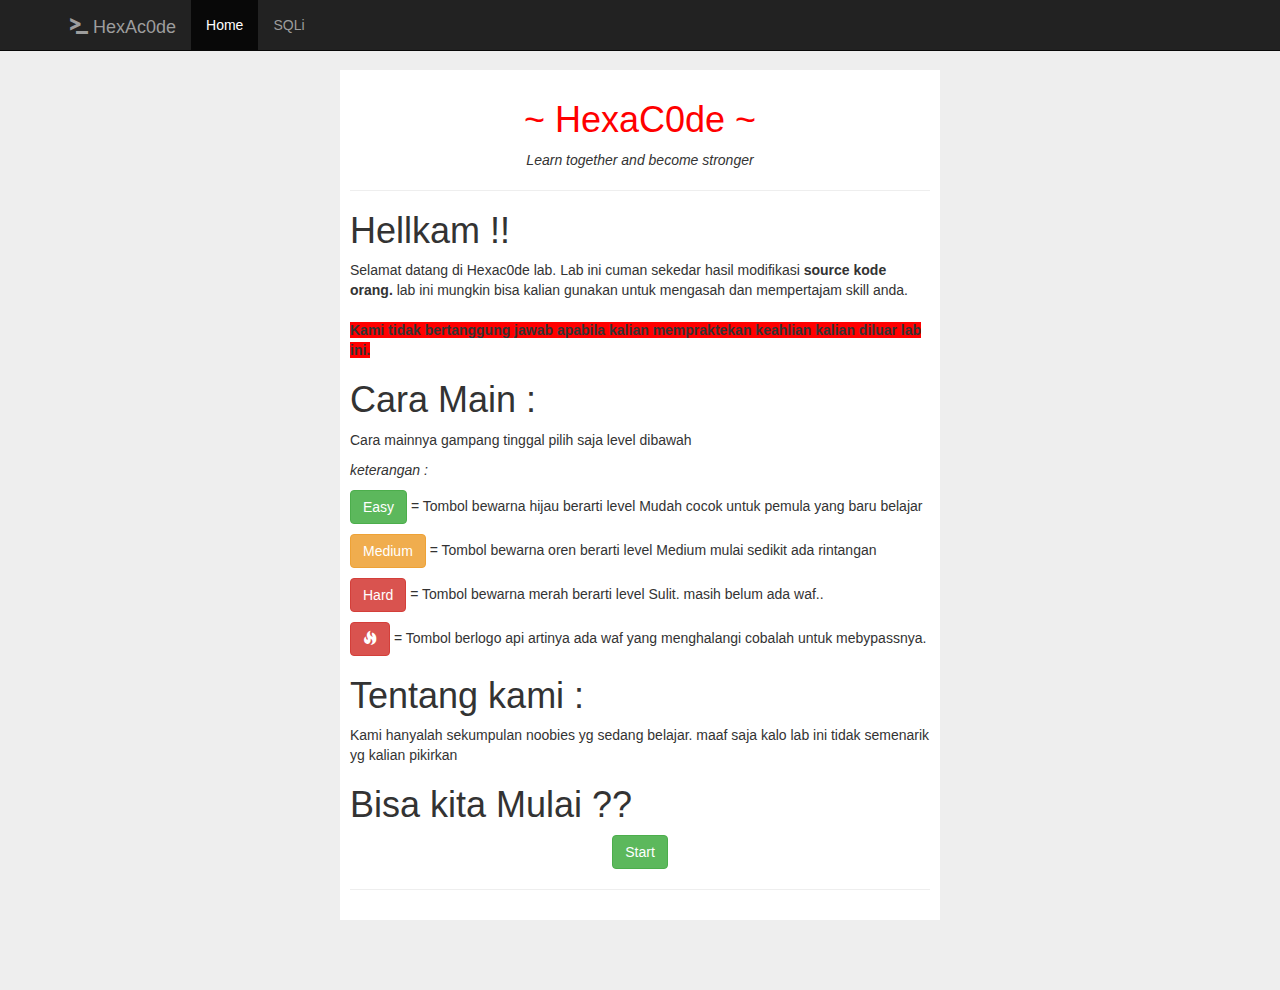
<file: index.html>
<!DOCTYPE html>
<html>
<head>

	<meta charset="utf-8">
	<meta description="Simple Lab">
	<meta author="HexAc0de">
	<title> HexAc0de : Simple Lab </title>

  <!--CSS -->
	<link href="css/bootstrap.min.css" rel="stylesheet" >
	<link href="css/style.css" rel="stylesheet" >

</head>

  <!-- Menu navigasi -->

    <nav class="navbar navbar-inverse navbar-fixed-top">
      <div class="container">
        <div class="navbar-header">
          <button type="button" class="navbar-toggle collapsed" data-toggle="collapse" data-target="#navbar" aria-expanded="false" aria-controls="navbar">
            <span class="sr-only">Toggle navigation</span>
            <span class="icon-bar"></span>
            <span class="icon-bar"></span>
            <span class="icon-bar"></span>
          </button>
          <a class="navbar-brand" ><span class="glyphicon glyphicon-console" aria-hidden="true"></span> HexAc0de</a>
        </div>
        <div id="navbar" class="collapse navbar-collapse">
          <ul class="nav navbar-nav">
            <li class="active"><a href="index.html">Home</a></li>
            <li><a href="chall.html">SQLi</a></li>
          </ul>
        </div>
      </div>
    </nav>

<main>
  <div class="konten">
    <h1 align="center" id="judul">~ HexaC0de ~</h1>
    <p align="center" class="text-mute"><i>Learn together and become stronger</i></p>
    <hr>
  </div>

  <div class="Index">
    <h1> Hellkam !! </h1>
    <p> Selamat datang di Hexac0de lab. Lab ini cuman sekedar hasil modifikasi <strong>source kode orang. </strong>lab ini mungkin bisa kalian gunakan untuk mengasah dan mempertajam skill anda. <br><br><span id="warn"><b>Kami tidak bertanggung jawab apabila kalian mempraktekan keahlian kalian diluar lab ini.</b></span>

    <h1> Cara Main : </h1>
    <p>Cara mainnya gampang tinggal pilih saja level dibawah</p>
    <p><i> keterangan : </i></p>
      <p><button class="btn btn-success">Easy</button> = Tombol bewarna hijau berarti level Mudah cocok untuk pemula yang baru belajar </p>
      <p><button class="btn btn-warning">Medium</button> = Tombol bewarna oren berarti level Medium mulai sedikit ada rintangan </p>
      <p><button class="btn btn-danger">Hard</button> = Tombol bewarna merah berarti level Sulit. masih belum ada waf.. </p>
      <p><button class="btn btn-danger"><span class="glyphicon glyphicon-fire" aria-hidden="true"></span></button> = Tombol berlogo api artinya ada waf yang menghalangi cobalah untuk mebypassnya.</p>


    <h1> Tentang kami : </h1>
    <p> Kami hanyalah sekumpulan noobies yg sedang belajar. maaf saja kalo lab ini tidak semenarik yg kalian pikirkan</p>

    <h1> Bisa kita Mulai ??</h1>
    <div align="center">
      <button class="btn btn-success"><a href="chall.html" style="text-decoration: none"> Start</a> </button>
    </div>
    <hr>

  </div>
</main>

</html>
</file>
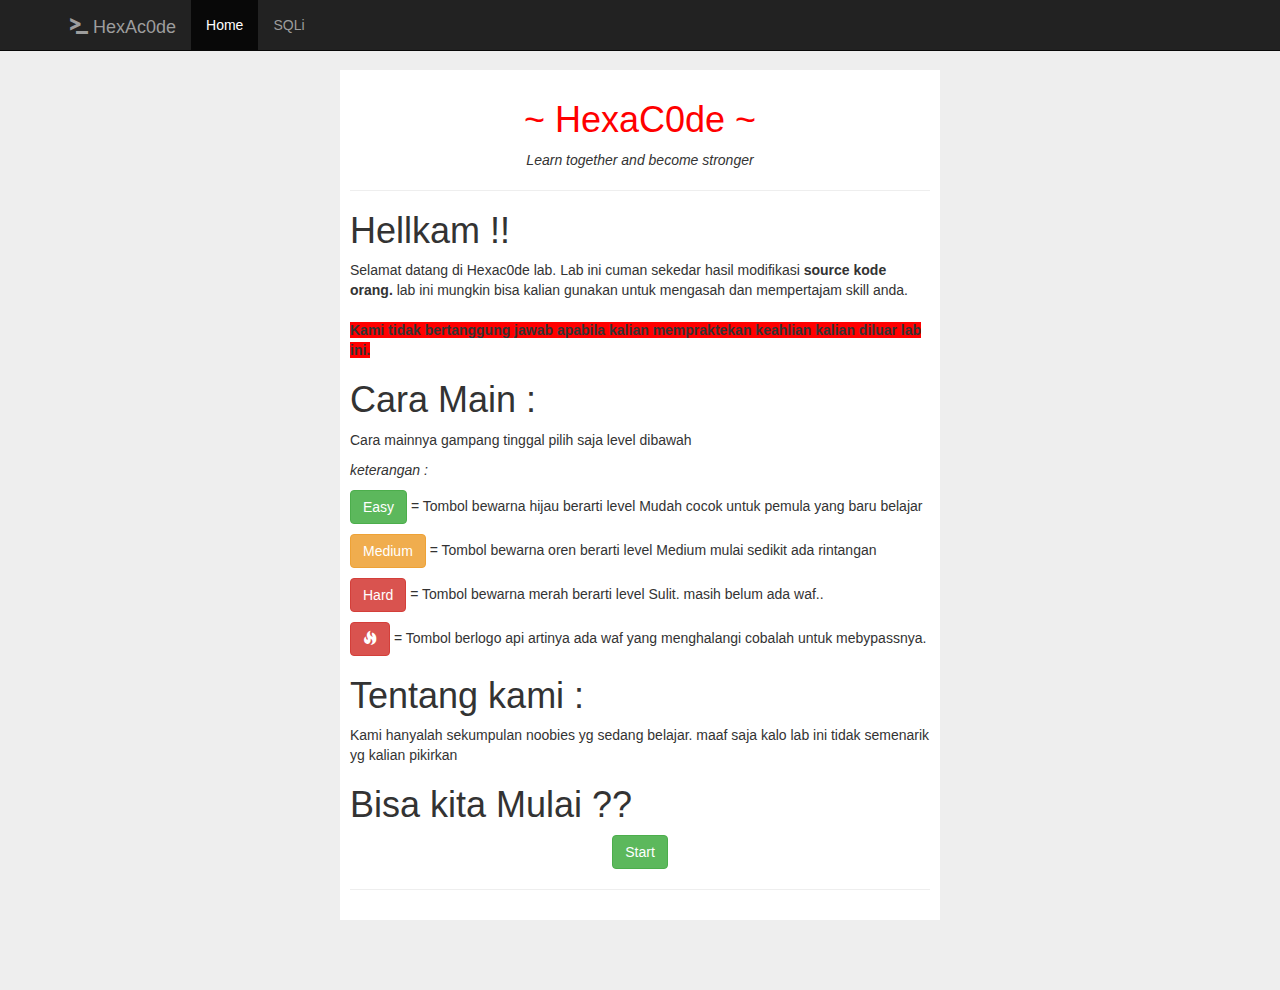
<file: sqli/index.html>
<!DOCTYPE html>
<html>
<head>

	<meta charset="utf-8">
	<meta description="Simple Lab">
	<meta author="HexAc0de">
	<title> HexAc0de : Simple Lab </title>

  <!--CSS -->
	<link href="../css/bootstrap.min.css" rel="stylesheet" >
	<link href="../css/style.css" rel="stylesheet" >

</head>

  <!-- Menu navigasi -->

    <nav class="navbar navbar-inverse navbar-fixed-top">
      <div class="container">
        <div class="navbar-header">
          <button type="button" class="navbar-toggle collapsed" data-toggle="collapse" data-target="#navbar" aria-expanded="false" aria-controls="navbar">
            <span class="sr-only">Toggle navigation</span>
            <span class="icon-bar"></span>
            <span class="icon-bar"></span>
            <span class="icon-bar"></span>
          </button>
          <a class="navbar-brand" ><span class="glyphicon glyphicon-console" aria-hidden="true"></span> HexAc0de</a>
        </div>
        <div id="navbar" class="collapse navbar-collapse">
          <ul class="nav navbar-nav">
            <li class="active"><a href="index.html">Home</a></li>
            <li><a href="chall.html">SQLi</a></li>
          </ul>
        </div>
      </div>
    </nav>

<main>
  <div class="konten">
    <h1 align="center" id="judul">~ HexaC0de ~</h1>
    <p align="center" class="text-mute"><i>Learn together and become stronger</i></p>
    <hr>
  </div>

  <div class="Index">
    <h1> Hellkam !! </h1>
    <p> Selamat datang di Hexac0de lab. Lab ini cuman sekedar hasil modifikasi <strong>source kode orang. </strong>lab ini mungkin bisa kalian gunakan untuk mengasah dan mempertajam skill anda. <br><br><span id="warn"><b>Kami tidak bertanggung jawab apabila kalian mempraktekan keahlian kalian diluar lab ini.</b></span>

    <h1> Cara Main : </h1>
    <p>Cara mainnya gampang tinggal pilih saja level dibawah</p>
    <p><i> keterangan : </i></p>
      <p><button class="btn btn-success">Easy</button> = Tombol bewarna hijau berarti level Mudah cocok untuk pemula yang baru belajar </p>
      <p><button class="btn btn-warning">Medium</button> = Tombol bewarna oren berarti level Medium mulai sedikit ada rintangan </p>
      <p><button class="btn btn-danger">Hard</button> = Tombol bewarna merah berarti level Sulit. masih belum ada waf.. </p>
      <p><button class="btn btn-danger"><span class="glyphicon glyphicon-fire" aria-hidden="true"></span></button> = Tombol berlogo api artinya ada waf yang menghalangi cobalah untuk mebypassnya.</p>


    <h1> Tentang kami : </h1>
    <p> Kami hanyalah sekumpulan noobies yg sedang belajar. maaf saja kalo lab ini tidak semenarik yg kalian pikirkan</p>

    <h1> Bisa kita Mulai ??</h1>
    <div align="center">
      <button class="btn btn-success"><a href="../chall.html" style="text-decoration: none"> Start</a> </button>
    </div>
    <hr>

  </div>
</main>

</html>
</file>
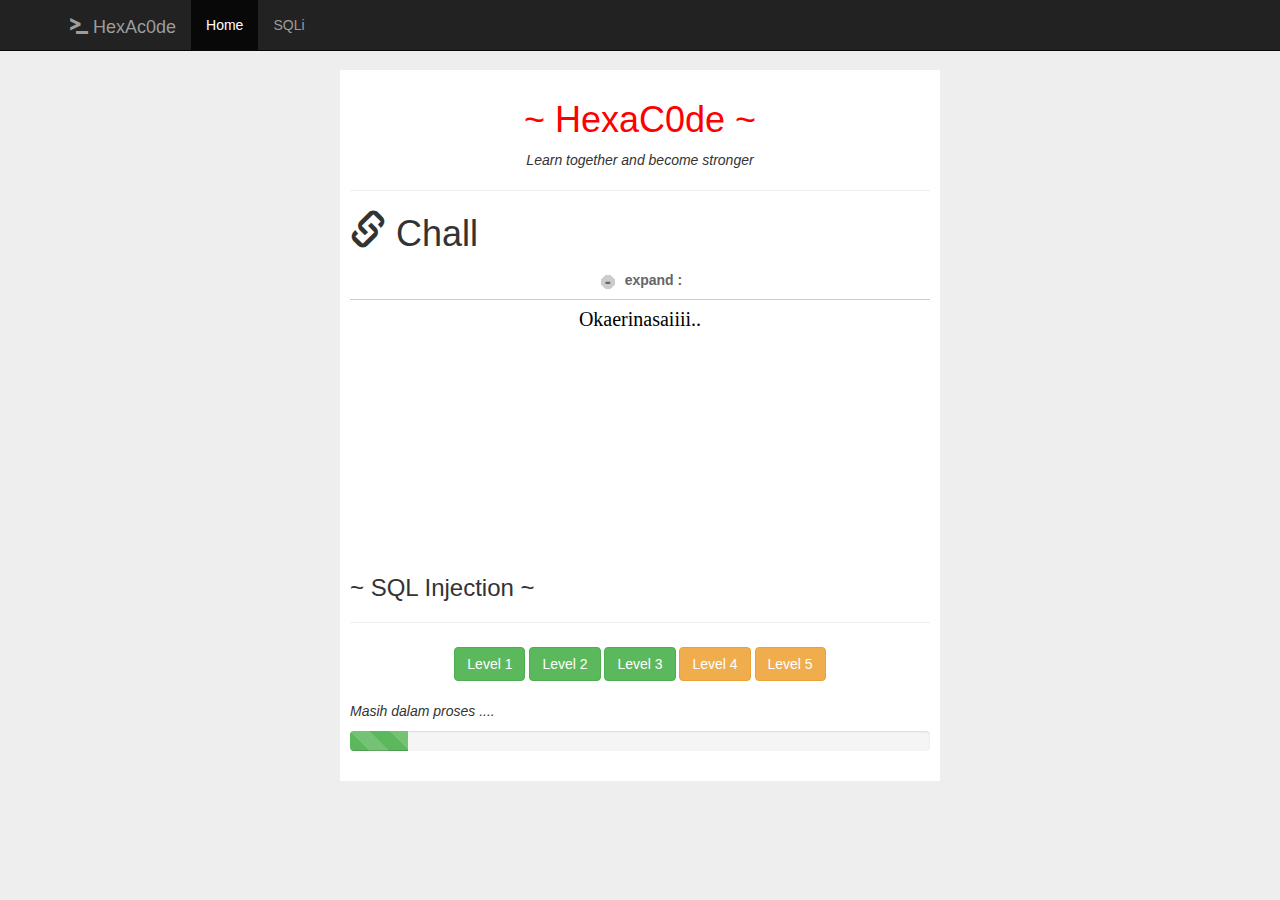
<file: chall.html>
<!DOCTYPE html>
<html>
<head>

	<meta charset="utf-8">
	<meta description="Simple Lab">
	<meta author="HexAc0de">
	<title> HexAc0de : Simple Lab </title>

  <!--CSS -->
	<link href="css/bootstrap.min.css" rel="stylesheet" >
	<link href="css/style.css" rel="stylesheet" >

</head>

  <!-- Menu navigasi -->

    <nav class="navbar navbar-inverse navbar-fixed-top">
      <div class="container">
        <div class="navbar-header">
          <button type="button" class="navbar-toggle collapsed" data-toggle="collapse" data-target="#navbar" aria-expanded="false" aria-controls="navbar">
            <span class="sr-only">Toggle navigation</span>
            <span class="icon-bar"></span>
            <span class="icon-bar"></span>
            <span class="icon-bar"></span>
          </button>
          <a class="navbar-brand" ><span class="glyphicon glyphicon-console" aria-hidden="true"></span> HexAc0de</a>
        </div>
        <div id="navbar" class="collapse navbar-collapse">
          <ul class="nav navbar-nav">
            <li class="active"><a href="index.html">Home</a></li>
            <li><a href="#">SQLi</a></li>
          </ul>
        </div>
      </div>
    </nav>

<main>

  <div class="konten">
    <h1 align="center" id="judul">~ HexaC0de ~</h1>
    <p align="center" class="text-mute"><i>Learn together and become stronger</i></p>
    <hr>
  </div>

  <div class="Index">
      <h1> <span class="glyphicon glyphicon-link" aria-hidden="true"></span>
Chall </h1>
  </div>

    <input id="toggle" type="checkbox" checked>
    <label for="toggle"> expand : </label>
    <div id="expand">
        <section>
          <p id="msg" align="center">Okaerinasaiiii.. </p>
        </section>
    </div>

    <div class="sqli">
    <h3>~ SQL Injection ~</h3>
    <hr>

    <div class="menu" align="center">
      <button class="btn btn-success chall"><a href="sqli/level1.php" style="text-decoration: none">Level 1</a></button>
      <button class="btn btn-success chall"><a href="sqli/level2.php" style="text-decoration: none">Level 2</a></button>
      <button class="btn btn-success chall"><a href="sqli/level3.php" style="text-decoration: none">Level 3</a></button>
      <button class="btn btn-warning chall"><a href="sqli/level4.php" style="text-decoration: none">Level 4</a></button>
      <button class="btn btn-warning chall"><a href="sqli/level5.php" style="text-decoration: none">Level 5</a></button>
    </div>
  </div>

  <br><p><i>Masih dalam proses ....</i></p>
  <div class="progress">
  <div class="progress-bar progress-bar-success progress-bar-striped active" role="progressbar" aria-valuenow="10" aria-valuemin="0" aria-valuemax="100" style="width: 10%">
    <span class="sr-only">10% Complete</span>
  </div>
</div>
</main>

</html>
</file>
<file: css/style.css>
body{ 
	background-image: url(http://68.media.tumblr.com/tumblr_m8vyz6ZnG31re2olto1_1280.png);
	background-size: 100%;
	background-repeat: no-repeat;
	background-position: center;
	background-color: #EEE;
	background-attachment: fixed;
}

main{
	padding: 10px;
	width: 600px;
	margin: 70px auto; /** Ngatur jarak **/
	background: white;
}

.konten{
}

#judul{
	color: red;
}

#warn{
	background-color: red;
}

input {
  display: none;
  visibility: hidden;
}

label {
  display: block;
  padding: 0.5em;
  text-align: center;
  border-bottom: 1px solid #CCC;
  color: #666;
}
label:hover {
  color: #000;
}
label::before {
  font-family: Consolas, monaco, monospace;
  font-weight: bold;
  font-size: 15px;
  content: "+";
  vertical-align: text-top;
  display: inline-block;
  width: 20px;
  height: 20px;
  margin-right: 3px;
  background: radial-gradient(ellipse at center, #CCC 50%, transparent 50%);
}

#expand {
  height: 0px;
  overflow: hidden;
  transition: height 0.5s;
  color: #FFF;
  background-image: url(http://i.imgur.com/QsOsGGg.jpg);
  background-size: 200px;
  background-repeat: no-repeat;
  background-position: center;
}

section {
  padding: 0 20px;
  color: 
}

#toggle:checked ~ #expand {
  height: 250px;
}

#toggle:checked ~ label::before {
  content: "-";
}

#msg{
	color: black;
	font-size: 20px;
	font-family: cursive;
}

a{
	color: white;
}

a:hover{
	color: white;
}

a:active{
	color: white;
}

a:visited{
	color: white;
}


.chall{
	margin-top: 4px;
}
</file>
